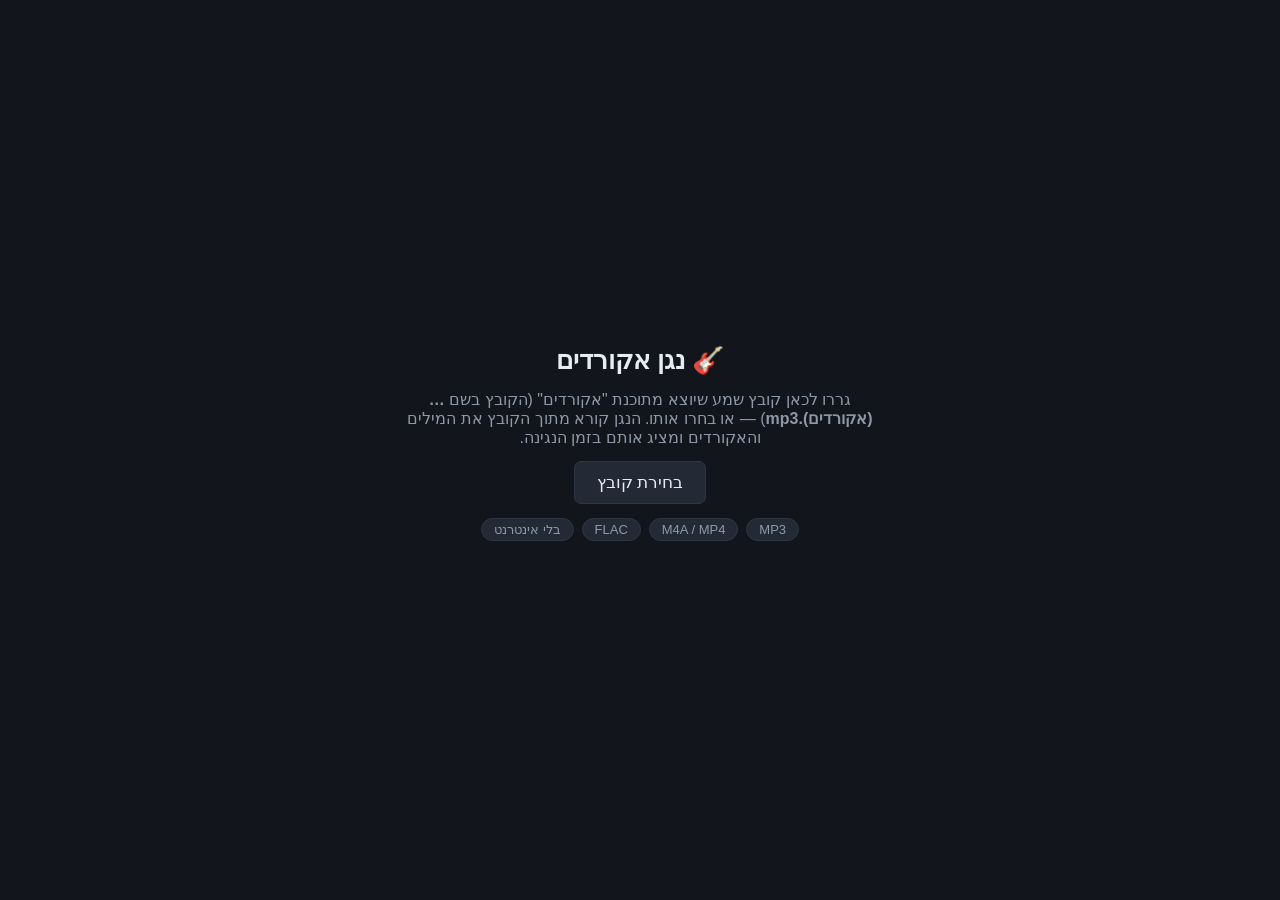
<file: player/index.html>
<!doctype html>
<html lang="he" dir="rtl">
<head>
<meta charset="utf-8">
<meta name="viewport" content="width=device-width, initial-scale=1">
<title>נגן אקורדים</title>
<!--
  נגן עצמאי לקובצי שמע שיוצאו מתוכנת "אקורדים" (export-media).
  קובץ אחד, בלי שרת ובלי אינטרנט: גוררים קובץ או בוחרים אותו, והוא קורא מתוכו
  את ערוץ המילים ואת ערוץ האקורדים שהוטמעו בתגיות:
    MP3  — ID3v2: SYLT (מילים), SYLT מסוג Chord (אקורדים), TXXX:CHORDS_JSON (הכול)
    M4A  — atoms: ©lyr ו-com.chordsengine:CHORDS / CHORDS_JSON
    FLAC — VORBIS_COMMENT: LYRICS / CHORDS / CHORDS_JSON
  קובץ בלי תגיות כאלה פשוט ינוגן, בלי מילים.
-->
<style>
:root {
  --bg: #12151b; --panel: #1b2029; --panel2: #232a35; --text: #e7ebf2; --muted: #8e98a8;
  --line: #2e3643; --accent: #6b9bff; --chord: #ffa45c; --mark: #5a4a12;
  --size: 24px; color-scheme: dark;
}
:root.light {
  --bg: #f6f7f9; --panel: #fff; --panel2: #eef1f5; --text: #1c2330; --muted: #6b7584;
  --line: #dde2ea; --accent: #2f6fed; --chord: #c2410c; --mark: #ffe58a; color-scheme: light;
}
* { box-sizing: border-box; }
html, body { margin: 0; height: 100%; background: var(--bg); color: var(--text); font-family: 'Segoe UI', Arial, sans-serif; }
body { display: flex; flex-direction: column; }
button, select { background: var(--panel2); color: inherit; border: 1px solid var(--line); border-radius: 7px; padding: 5px 10px; font: inherit; cursor: pointer; }
button:hover { border-color: var(--accent); }
button.on { border-color: var(--accent); background: color-mix(in srgb, var(--accent) 25%, transparent); }
header { display: flex; gap: 14px; align-items: center; padding: 10px 16px; background: var(--panel); border-bottom: 1px solid var(--line); flex-wrap: wrap; }
.info { min-width: 0; flex: 1; }
.info h1 { margin: 0; font-size: 19px; white-space: nowrap; overflow: hidden; text-overflow: ellipsis; }
.info .sub { color: var(--muted); font-size: 13px; }
.now { text-align: center; min-width: 130px; }
.now .c { font-size: 38px; font-weight: 800; color: var(--chord); direction: ltr; line-height: 1; }
.now .n { color: var(--muted); font-size: 13px; } .now .n b { direction: ltr; display: inline-block; }
.tools { display: flex; gap: 6px; align-items: center; flex-wrap: wrap; }
.val { min-width: 30px; text-align: center; display: inline-block; font-weight: 600; }
main { flex: 1; overflow: auto; padding: 20px 6vw 45vh; font-size: var(--size); line-height: 1.5; }
.sec { color: var(--muted); font-size: 13px; font-weight: 600; margin: 18px 0 4px; }
.line { padding: 2px 8px; border-radius: 8px; }
.line.on { background: color-mix(in srgb, var(--mark) 45%, transparent); }
.lyr { display: flex; flex-wrap: wrap; align-items: flex-end; }
.seg { display: inline-flex; flex-direction: column; align-items: flex-start; white-space: pre; }
.seg .c { color: var(--chord); font-weight: 700; direction: ltr; unicode-bidi: isolate; font-size: .8em; min-height: 1.2em; padding-left: .45em; }
.seg .c.hi { background: var(--chord); color: var(--bg); border-radius: 5px; padding: 0 .25em; }
.seg .c.carried { opacity: .45; }
.w.on { background: var(--mark); border-radius: 4px; }
.inst { display: flex; gap: 6px; flex-wrap: wrap; direction: ltr; justify-content: flex-end; color: var(--chord); font-weight: 700; }
.inst span { border: 1px solid var(--line); border-radius: 6px; padding: 0 12px; min-width: 62px; text-align: center; }
.inst span.hi { background: var(--chord); color: var(--bg); }
footer { display: flex; gap: 12px; align-items: center; padding: 8px 16px; background: var(--panel); border-top: 1px solid var(--line); flex-wrap: wrap; }
.seek { flex: 1; display: flex; gap: 8px; align-items: center; direction: ltr; font-variant-numeric: tabular-nums; min-width: 260px; }
.seek input { flex: 1; }
#play { width: 44px; height: 44px; border-radius: 50%; background: var(--accent); color: #fff; border: none; font-size: 16px; }
#drop { position: fixed; inset: 0; display: flex; flex-direction: column; gap: 14px; align-items: center; justify-content: center;
  background: var(--bg); text-align: center; padding: 24px; z-index: 5; }
#drop.drag { outline: 4px dashed var(--accent); outline-offset: -24px; }
#drop h2 { margin: 0; font-size: 26px; } #drop p { color: var(--muted); max-width: 520px; margin: 0; }
#drop.hide { display: none; }
.err { color: #ff8585; }
.chips { display: flex; gap: 8px; flex-wrap: wrap; justify-content: center; }
.chip { background: var(--panel2); border: 1px solid var(--line); border-radius: 20px; padding: 3px 12px; font-size: 13px; color: var(--muted); }
</style>
</head>
<body>
<header>
  <div class="info"><h1 id="title">נגן אקורדים</h1><div class="sub" id="sub"></div></div>
  <div class="now"><div class="c" id="curChord">–</div><div class="n">הבא: <b id="nextChord">–</b></div></div>
  <div class="tools">
    <button id="tDown" title="הורדת טון">−</button><span class="val" id="tVal">0</span><button id="tUp" title="העלאת טון">+</button>
    <button id="fDown">A−</button><button id="fUp">A+</button>
    <button id="scroll" class="on" title="גלילה אוטומטית">גלילה</button>
    <button id="theme">☀</button>
    <button id="open">קובץ אחר</button>
  </div>
</header>

<main id="sheet"></main>

<footer>
  <button id="play">▶</button>
  <div class="seek"><span id="cur">0:00</span><input type="range" id="seek" min="0" max="1000" value="0"><span id="dur">0:00</span></div>
  <div class="tools">
    <span style="color:var(--muted);font-size:13px">מהירות</span>
    <button id="rDown">−</button><span class="val" id="rVal">100%</span><button id="rUp">+</button>
    <button id="loopA">A</button><button id="loopB">B</button><span id="loopInfo" style="font-size:12px;color:var(--muted)"></span>
  </div>
</footer>

<div id="drop">
  <h2>🎸 נגן אקורדים</h2>
  <p>גררו לכאן קובץ שמע שיוצא מתוכנת "אקורדים" (הקובץ בשם <b>… (אקורדים).mp3</b>) — או בחרו אותו.
     הנגן קורא מתוך הקובץ את המילים והאקורדים ומציג אותם בזמן הנגינה.</p>
  <button id="pick" style="font-size:17px;padding:10px 22px">בחירת קובץ</button>
  <div class="chips"><span class="chip">MP3</span><span class="chip">M4A / MP4</span><span class="chip">FLAC</span><span class="chip">בלי אינטרנט</span></div>
  <p id="err" class="err"></p>
</div>

<input type="file" id="file" accept="audio/*,video/mp4,.mp3,.m4a,.flac,.mp4" hidden>
<audio id="audio"></audio>

<script>
"use strict";
const $ = id => document.getElementById(id);
const fmt = t => { t = Math.max(0, t || 0); return `${Math.floor(t / 60)}:${String(Math.floor(t % 60)).padStart(2, "0")}`; };
const esc = s => String(s ?? "").replace(/[&<>"]/g, c => ({ "&": "&amp;", "<": "&lt;", ">": "&gt;", '"': "&quot;" }[c]));
const audio = $("audio");
let song = null, transpose = 0, size = 24, loopA = null, loopB = null, rate = 1;

/* ------------------------------------------------------------ קריאת תגיות */
const dec = (buf, enc) => {   // קידודי ID3: 0 latin1, 1 UTF-16+BOM, 2 UTF-16BE, 3 UTF-8
  const td = enc === 0 ? "latin1" : enc === 3 ? "utf-8" : enc === 2 ? "utf-16be" : "utf-16";
  try { return new TextDecoder(td).decode(buf).replace(/\u0000+$/, ""); }
  catch { return new TextDecoder("utf-8").decode(buf).replace(/\u0000+$/, ""); }
};
function readID3(bytes) {
  const out = { text: {}, sylt: [], txxx: {} };
  if (String.fromCharCode(...bytes.slice(0, 3)) !== "ID3") return out;
  const ver = bytes[3], flags = bytes[5];
  const syncsafe = o => (bytes[o] << 21) | (bytes[o + 1] << 14) | (bytes[o + 2] << 7) | bytes[o + 3];
  let end = 10 + syncsafe(6);
  let data = bytes.slice(10, end);
  if (flags & 0x80) {                                   // unsynchronisation
    const o = [];
    for (let i = 0; i < data.length; i++) { o.push(data[i]); if (data[i] === 0xff && data[i + 1] === 0x00) i++; }
    data = Uint8Array.from(o);
  }
  let p = 0;
  while (p + 10 <= data.length) {
    const id = String.fromCharCode(...data.slice(p, p + 4));
    if (!/^[A-Z0-9]{4}$/.test(id)) break;
    const sz = ver >= 4
      ? (data[p + 4] << 21) | (data[p + 5] << 14) | (data[p + 6] << 7) | data[p + 7]
      : (data[p + 4] << 24) | (data[p + 5] << 16) | (data[p + 6] << 8) | data[p + 7];
    const body = data.slice(p + 10, p + 10 + sz);
    p += 10 + sz;
    if (!sz) continue;
    if (id === "SYLT") {
      const enc = body[0], type = body[5];
      let i = 6;
      const step = (enc === 1 || enc === 2) ? 2 : 1;
      while (i < body.length && !(body[i] === 0 && (step === 1 || body[i + 1] === 0))) i += step;   // descriptor
      i += step;
      const items = [];
      while (i + step <= body.length) {
        let j = i;
        while (j + step <= body.length && !(body[j] === 0 && (step === 1 || body[j + 1] === 0))) j += step;
        const txt = dec(body.slice(i, j), enc);
        j += step;
        if (j + 4 > body.length) break;
        const ms = (body[j] << 24 >>> 0) + (body[j + 1] << 16) + (body[j + 2] << 8) + body[j + 3];
        items.push([ms, txt]);
        i = j + 4;
      }
      out.sylt.push({ type, items });
    } else if (id === "TXXX") {
      const enc = body[0], step = (enc === 1 || enc === 2) ? 2 : 1;
      let i = 1;
      while (i < body.length && !(body[i] === 0 && (step === 1 || body[i + 1] === 0))) i += step;
      out.txxx[dec(body.slice(1, i), enc)] = dec(body.slice(i + step), enc);
    } else if (id === "USLT") {
      const enc = body[0], step = (enc === 1 || enc === 2) ? 2 : 1;
      let i = 4;
      while (i < body.length && !(body[i] === 0 && (step === 1 || body[i + 1] === 0))) i += step;
      out.text.USLT = dec(body.slice(i + step), enc);
    } else if (id[0] === "T") {
      out.text[id] = dec(body.slice(1), body[0]);
    }
  }
  return out;
}
function readMP4(bytes) {
  const out = { text: {}, txxx: {} };
  const view = new DataView(bytes.buffer, bytes.byteOffset, bytes.byteLength);
  const str = (o, n) => String.fromCharCode(...bytes.slice(o, o + n));
  (function walk(start, stop, path) {
    let p = start;
    while (p + 8 <= stop) {
      let size = view.getUint32(p), type = str(p + 4, 4), head = 8;
      if (size === 1) { size = Number(view.getBigUint64(p + 8)); head = 16; }
      if (size < head || p + size > stop) break;
      const inner = path + "/" + type;
      if (["moov", "udta", "meta", "ilst"].includes(type)) walk(p + head + (type === "meta" ? 4 : 0), p + size, inner);
      else if (path.endsWith("/ilst")) {
        let q = p + head, mean = "", name = "", val = null;
        while (q + 8 <= p + size) {
          const s2 = view.getUint32(q), t2 = str(q + 4, 4);
          if (s2 < 8) break;
          const b = bytes.slice(q + 8, q + s2);
          if (t2 === "data") val = new TextDecoder("utf-8").decode(b.slice(8));
          if (t2 === "mean") mean = new TextDecoder("utf-8").decode(b.slice(4));
          if (t2 === "name") name = new TextDecoder("utf-8").decode(b.slice(4));
          q += s2;
        }
        if (val != null) {
          if (type === "----") out.txxx[name] = val;
          else out.text[type] = val;
        }
      }
      p += size;
    }
  })(0, bytes.length, "");
  return out;
}
function readFlac(bytes) {
  const out = { text: {}, txxx: {} };
  if (String.fromCharCode(...bytes.slice(0, 4)) !== "fLaC") return out;
  const view = new DataView(bytes.buffer, bytes.byteOffset, bytes.byteLength);
  let p = 4, last = false;
  while (!last && p + 4 <= bytes.length) {
    const flag = bytes[p], type = flag & 0x7f, size = (bytes[p + 1] << 16) | (bytes[p + 2] << 8) | bytes[p + 3];
    last = !!(flag & 0x80);
    if (type === 4) {
      let q = p + 4;
      const vlen = view.getUint32(q, true); q += 4 + vlen;
      const n = view.getUint32(q, true); q += 4;
      for (let i = 0; i < n; i++) {
        const l = view.getUint32(q, true); q += 4;
        const s = new TextDecoder("utf-8").decode(bytes.slice(q, q + l)); q += l;
        const eq = s.indexOf("=");
        if (eq > 0) out.txxx[s.slice(0, eq).toUpperCase()] = s.slice(eq + 1);
      }
    }
    p += 4 + size;
  }
  return out;
}
const parseLrc = t => (t || "").split("\n").map(l => {
  const m = l.match(/^\[(\d+):(\d+(?:\.\d+)?)\](.*)$/);
  return m ? [Math.round((+m[1] * 60 + parseFloat(m[2])) * 1000), m[3]] : null;
}).filter(Boolean);

/* ------------------------------------------------------------ טעינת קובץ */
async function loadFile(file) {
  $("err").textContent = "";
  const head = new Uint8Array(await file.slice(0, 4).arrayBuffer());
  let tagBytes, tags = { text: {}, txxx: {}, sylt: [] };
  try {
    if (String.fromCharCode(...head.slice(0, 3)) === "ID3") {
      const h = new Uint8Array(await file.slice(0, 10).arrayBuffer());
      const size = 10 + ((h[6] << 21) | (h[7] << 14) | (h[8] << 7) | h[9]);
      tagBytes = new Uint8Array(await file.slice(0, size).arrayBuffer());
      tags = readID3(tagBytes);
    } else if (String.fromCharCode(...head) === "fLaC") {
      tags = readFlac(new Uint8Array(await file.slice(0, Math.min(file.size, 4 << 20)).arrayBuffer()));
    } else {
      // MP4: התגיות יכולות להיות בהתחלה או בסוף הקובץ
      tags = readMP4(new Uint8Array(await file.slice(0, Math.min(file.size, 8 << 20)).arrayBuffer()));
      if (!Object.keys(tags.txxx).length && file.size > (8 << 20))
        tags = readMP4(new Uint8Array(await file.slice(file.size - (8 << 20)).arrayBuffer()));
    }
  } catch (e) { console.warn(e); }

  const jsonRaw = tags.txxx["CHORDS_JSON"] || tags.txxx["CHORDS_JSON\u0000"] || null;
  let data = null;
  try { data = jsonRaw ? JSON.parse(jsonRaw) : null; } catch (e) { console.warn("JSON פגום", e); }

  const syltLyrics = (tags.sylt || []).find(s => s.type !== 5);
  const syltChords = (tags.sylt || []).find(s => s.type === 5);
  const lyricsLrc = syltLyrics ? syltLyrics.items : parseLrc(tags.text["\xa9lyr"] || tags.txxx["LYRICS"] || "");
  const chordsLrc = syltChords ? syltChords.items : parseLrc(tags.txxx["CHORDS"] || "");

  if (!data && !lyricsLrc.length && !chordsLrc.length) {
    $("err").innerHTML = "בקובץ הזה אין מילים ואקורדים מוטמעים.<br>צריך לייצא אותו מהתוכנה: ייצוא → 🎧 קובץ השמע + מילים ואקורדים.";
    if (!confirmPlayAnyway(file)) return;
  }
  song = buildSong(data, lyricsLrc, chordsLrc, tags, file);
  transpose = 0; $("tVal").textContent = "0";
  audio.src = URL.createObjectURL(file);
  $("title").textContent = song.title;
  $("sub").textContent = [song.artist, song.key && "סולם " + song.key, song.tempo && Math.round(song.tempo) + " BPM",
    song.lines.length ? song.lines.length + " שורות" : "בלי מילים"].filter(Boolean).join(" · ");
  $("drop").classList.add("hide");
  render();
  audio.play().catch(() => { });
}
function confirmPlayAnyway(file) {
  const ok = confirm("אין בקובץ מילים ואקורדים. לנגן אותו בכל זאת?");
  return ok;
}
function buildSong(data, lyricsLrc, chordsLrc, tags, file) {
  const title = (data && data.meta && data.meta.title) || tags.text.TIT2 || tags.text["\xa9nam"] || file.name.replace(/\.[^.]+$/, "");
  const artist = (data && data.meta && data.meta.artist) || tags.text.TPE1 || tags.text["\xa9ART"] || "";
  if (data && data.lines) {
    return { title, artist, key: data.meta.key, tempo: data.meta.tempo,
             lines: data.lines, sections: data.sections || [], timeline: data.timeline || [] };
  }
  // בלי JSON: בונים שורות מהערוצים המסונכרנים בלבד
  const timeline = chordsLrc.map(([ms, name], i) => ({
    start: ms / 1000, end: (chordsLrc[i + 1] ? chordsLrc[i + 1][0] : (ms + 4000)) / 1000, name,
  }));
  const lines = lyricsLrc.map(([ms, text], i) => {
    const start = ms / 1000, end = (lyricsLrc[i + 1] ? lyricsLrc[i + 1][0] / 1000 : start + 5);
    const inside = timeline.filter(t => t.start >= start - 0.35 && t.start < end);
    return { type: "lyric", start, end, text: text.replace(/^♪\s*/, ""),
             words: [], chords: inside.map(t => ({ name: t.name, char: 0, time: t.start })) };
  });
  return { title, artist, key: tags.txxx.KEY || "", tempo: +(tags.txxx.BPM || 0), lines, sections: [], timeline };
}

/* ------------------------------------------------------------ טרנספוזיציה */
const SHARP = ["C", "C#", "D", "D#", "E", "F", "F#", "G", "G#", "A", "A#", "B"];
const FLAT = ["C", "Db", "D", "Eb", "E", "F", "Gb", "G", "Ab", "A", "Bb", "B"];
const PC = { C: 0, D: 2, E: 4, F: 5, G: 7, A: 9, B: 11 };
function shiftName(name, n) {
  if (!name || !n) return name;
  const flats = /b/.test(name);
  return name.replace(/([A-G])([#b]?)/g, (m, l, a) => {
    let pc = (PC[l] + (a === "#" ? 1 : a === "b" ? -1 : 0) + n) % 12;
    if (pc < 0) pc += 12;
    return (flats ? FLAT : SHARP)[pc];
  });
}

/* ------------------------------------------------------------ תצוגה */
const SEC_NAMES = { verse: "בית", chorus: "פזמון", intro: "פתיחה", interlude: "מעבר", outro: "סיום", instrumental: "נגינה" };
function render() {
  const secs = new Map((song.sections || []).map(s => [s.id, s]));
  let html = "", cur;
  song.lines.forEach((ln, li) => {
    if (ln.section && ln.section !== cur) {
      cur = ln.section;
      const s = secs.get(cur);
      if (s) html += `<div class="sec">${esc((SEC_NAMES[s.kind] || s.kind) + (s.number ? " " + s.number : ""))}</div>`;
    }
    html += `<div class="line" data-li="${li}">${lineHtml(ln, li)}</div>`;
  });
  $("sheet").innerHTML = html || `<div class="sec">בקובץ אין מילים — האקורדים יוצגו למעלה בזמן הנגינה.</div>`;
}
function lineHtml(ln, li) {
  const T = n => esc(shiftName(n, transpose));
  if (ln.type === "instrumental") {
    return `<div class="inst">${ln.chords.map((c, ci) => {
      const bars = Math.min(8, Math.max(1, Math.round((c.beats || 4) / 4)));
      const step = (c.duration || 0) / bars;
      return Array.from({ length: bars }, (_, b) =>
        `<span data-t="${(c.time + b * step).toFixed(2)}">${b ? "%" : T(c.name)}</span>`).join("");
    }).join("")}</div>`;
  }
  const text = ln.text || "", chords = [...(ln.chords || [])].sort((a, b) => a.char - b.char);
  const wordAt = new Array(text.length).fill(-1);
  (ln.words || []).forEach((w, wi) => { for (let k = 0; k < w.text.length && w.char + k < text.length; k++) wordAt[w.char + k] = wi; });
  const piece = (a, b) => {
    let out = "", i = a;
    while (i < b) {
      let j = i + 1; while (j < b && wordAt[j] === wordAt[i]) j++;
      out += `<span class="w" data-w="${wordAt[i]}">${esc(text.slice(i, j))}</span>`;
      i = j;
    }
    return out;
  };
  const bounds = [...new Set([0, ...chords.map(c => Math.min(c.char, text.length))])].sort((a, b) => a - b);
  let out = "";
  bounds.forEach((a, k) => {
    const b = k + 1 < bounds.length ? bounds[k + 1] : text.length;
    const here = chords.filter(c => Math.min(c.char, text.length) === a);
    const lab = here.map(c => `<span class="c${c.carried ? " carried" : ""}" data-t="${c.time}">${T(c.name)}</span>`).join(" ");
    out += `<span class="seg"><span>${lab || `<span class="c">&nbsp;</span>`}</span><span class="t">${piece(a, b) || "&nbsp;"}</span></span>`;
  });
  return `<div class="lyr">${out}</div>`;
}

/* ------------------------------------------------------------ סנכרון */
let last = {};
function tick() {
  requestAnimationFrame(tick);
  if (!song) return;
  const t = audio.currentTime;
  if (loopA != null && loopB != null && t >= loopB) audio.currentTime = loopA;
  if (audio.duration) { $("seek").value = t / audio.duration * 1000; $("cur").textContent = fmt(t); }
  const tl = song.timeline || [];
  let i = -1;
  for (let k = 0; k < tl.length; k++) { if (tl[k].start <= t + 0.05) i = k; else break; }
  const cur = i >= 0 && (tl[i].end == null || t < tl[i].end) ? shiftName(tl[i].name, transpose) : "–";
  const nx = tl.slice(i + 1).find(x => x.name !== "N.C." && shiftName(x.name, transpose) !== cur);
  if (cur !== last.cur) { $("curChord").textContent = cur; last.cur = cur; }
  const nxName = nx ? shiftName(nx.name, transpose) : "–";
  if (nxName !== last.nx) { $("nextChord").textContent = nxName; last.nx = nxName; }

  let li = -1;
  for (let k = 0; k < song.lines.length; k++) { if (song.lines[k].start <= t + 0.15) li = k; else break; }
  if (li !== last.li) {
    document.querySelectorAll(".line.on").forEach(e => e.classList.remove("on"));
    const el = $("sheet").querySelector(`.line[data-li="${li}"]`);
    if (el) { el.classList.add("on"); if ($("scroll").classList.contains("on")) el.scrollIntoView({ block: "center", behavior: "smooth" }); }
    last.li = li; last.inner = null;
  }
  if (li < 0) return;
  const ln = song.lines[li], el = $("sheet").querySelector(`.line[data-li="${li}"]`);
  if (!el) return;
  let ci = -1;
  (ln.chords || []).forEach((c, k) => { if (c.time <= t + 0.05 && (ci < 0 || c.time >= ln.chords[ci].time)) ci = k; });
  const wi = (ln.words || []).findIndex(w => w.start <= t && t < w.end);
  const key = ci + ":" + wi;
  if (key !== last.inner) {
    last.inner = key;
    el.querySelectorAll(".hi, .w.on").forEach(e => e.classList.remove("hi", "on"));
    const marks = [...el.querySelectorAll("[data-t]")];
    const active = marks.filter(m => +m.dataset.t <= t + 0.05).pop();
    if (active) active.classList.add("hi");
    if (wi >= 0) el.querySelectorAll(`.w[data-w="${wi}"]`).forEach(e => e.classList.add("on"));
  }
}
requestAnimationFrame(tick);

/* ------------------------------------------------------------ פקדים */
$("pick").onclick = $("open").onclick = () => $("file").click();
$("file").onchange = e => { if (e.target.files[0]) loadFile(e.target.files[0]); e.target.value = ""; };
window.addEventListener("dragover", e => { e.preventDefault(); $("drop").classList.add("drag"); });
window.addEventListener("dragleave", () => $("drop").classList.remove("drag"));
window.addEventListener("drop", e => {
  e.preventDefault(); $("drop").classList.remove("drag");
  const f = e.dataTransfer.files[0]; if (f) loadFile(f);
});
$("play").onclick = () => audio.paused ? audio.play() : audio.pause();
audio.onplay = () => $("play").textContent = "⏸";
audio.onpause = () => $("play").textContent = "▶";
audio.onloadedmetadata = () => $("dur").textContent = fmt(audio.duration);
$("seek").oninput = () => { if (audio.duration) audio.currentTime = $("seek").value / 1000 * audio.duration; };
$("sheet").onclick = e => { const m = e.target.closest("[data-t]"); if (m) audio.currentTime = +m.dataset.t; };
const setT = n => { transpose = Math.max(-11, Math.min(11, n)); $("tVal").textContent = (transpose > 0 ? "+" : "") + transpose; if (song) { render(); last = {}; } };
$("tUp").onclick = () => setT(transpose + 1); $("tDown").onclick = () => setT(transpose - 1); $("tVal").onclick = () => setT(0);
const setSize = n => { size = Math.max(14, Math.min(60, n)); document.documentElement.style.setProperty("--size", size + "px"); };
$("fUp").onclick = () => setSize(size + 2); $("fDown").onclick = () => setSize(size - 2);
$("scroll").onclick = () => $("scroll").classList.toggle("on");
$("theme").onclick = () => { const l = document.documentElement.classList.toggle("light"); $("theme").textContent = l ? "🌙" : "☀"; };
const setRate = r => { rate = Math.round(Math.max(0.5, Math.min(1.5, r)) * 100) / 100; audio.playbackRate = rate; audio.preservesPitch = true; $("rVal").textContent = Math.round(rate * 100) + "%"; };
$("rUp").onclick = () => setRate(rate + .05); $("rDown").onclick = () => setRate(rate - .05); $("rVal").onclick = () => setRate(1);
function loopInfo() {
  $("loopA").classList.toggle("on", loopA != null); $("loopB").classList.toggle("on", loopB != null);
  $("loopInfo").textContent = loopA != null ? `${fmt(loopA)} → ${loopB != null ? fmt(loopB) : "…"}` : "";
}
$("loopA").onclick = () => { loopA = audio.currentTime; if (loopB != null && loopB <= loopA) loopB = null; loopInfo(); };
$("loopB").onclick = () => { if (loopA == null) loopA = 0; if (audio.currentTime > loopA) loopB = audio.currentTime; else { loopA = loopB = null; } loopInfo(); };
document.addEventListener("keydown", e => {
  if (/INPUT|SELECT/.test(document.activeElement.tagName)) return;
  const k = e.key;
  if (k === " ") { e.preventDefault(); $("play").onclick(); }
  else if (k === "ArrowLeft") audio.currentTime += 5;         // RTL: שמאלה = קדימה
  else if (k === "ArrowRight") audio.currentTime -= 5;
  else if (k === "ArrowUp") { e.preventDefault(); setT(transpose + 1); }
  else if (k === "ArrowDown") { e.preventDefault(); setT(transpose - 1); }
  else if (k.toLowerCase() === "l") $("loopB").onclick();
  else if (k === "f" || k === "F11") document.documentElement.requestFullscreen?.();
});
</script>
</body>
</html>
</file>
